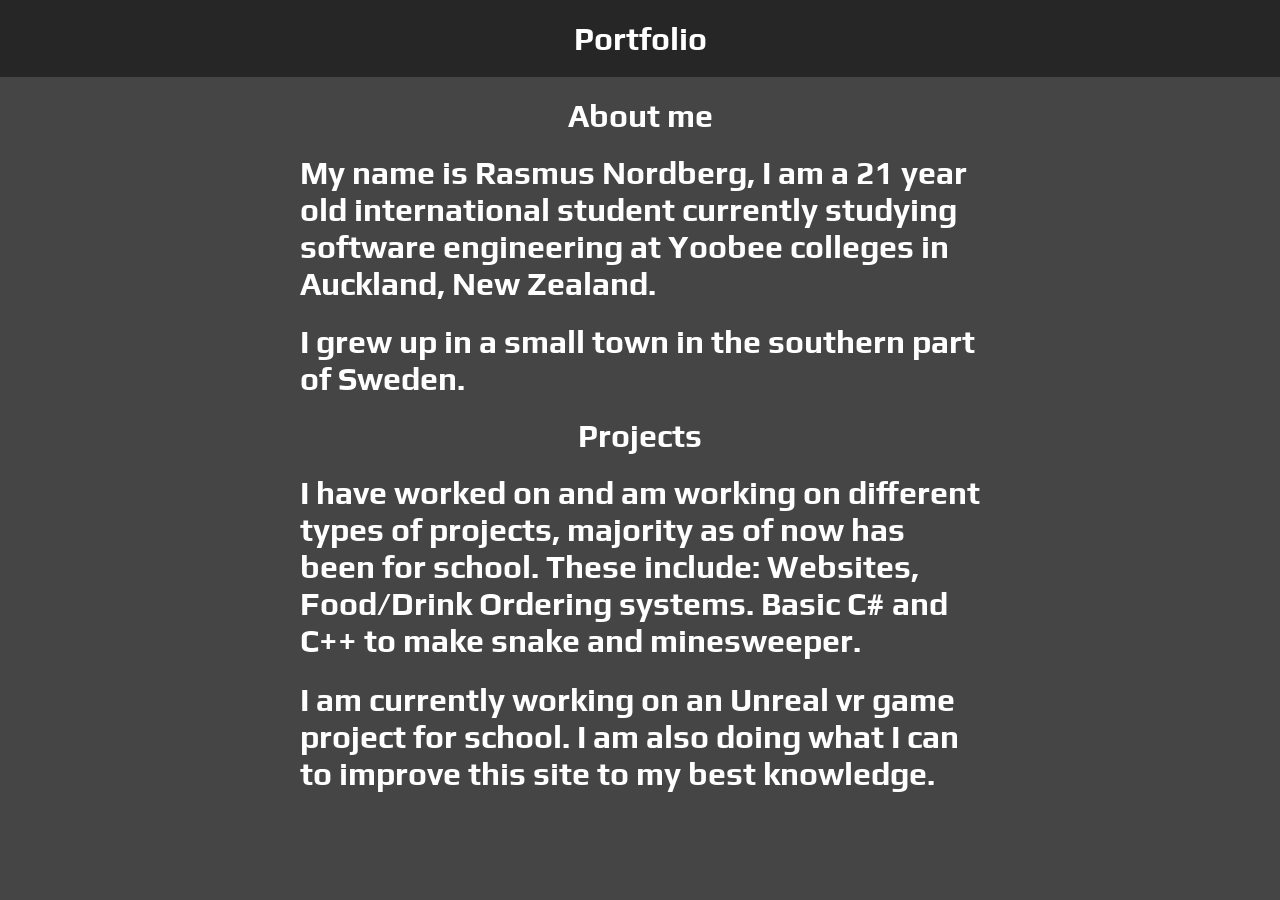
<file: index.html>
<!DOCTYPE html>
<html lang="en">
<head>
    <meta charset="UTF-8">
    <meta name="viewport" content="width=device-width, initial-scale=1.0">
    <link rel="stylesheet" href="mainpagestyle.css">
    <link rel="icon" type="image/x-icon" href="assets/favicon.ico">
    <title>Home</title>
</head>
<body>
    <div>
        <header>
            <div style="display: flex; justify-content: center;">
                <span>
                    <h1 class="hellotext">Portfolio</h1>
                </span>
            </div>
        </header>

        <div class="aboutme">
            <div class="aboutmecentered">
                <h1 style="padding: 20px;" class="hellotext"> About me </h1>
                <div>
                    <span>
                        <h1 class="hellotext">
                            My name is Rasmus Nordberg, I am a 21 year old international student currently studying software engineering at Yoobee colleges in Auckland, New Zealand.
                        </h1>
                    </span> 
                </div>
                <div>
                    <span><h1></h1></span>
                </div>
                <div>
                    <span>
                        <h1 class="hellotext">
                            I grew up in a small town in the southern part of Sweden.
                        </h1>
                    </span> 
                </div>
            </div>
            <div class="aboutmecentered">
                <h1 style="padding: 20px;" class="hellotext"> Projects </h1>
                <div>
                    <span>
                        <h1 class="hellotext">
                            I have worked on and am working on different types of projects, majority as of now has been for school. These include: Websites, Food/Drink Ordering systems. Basic C# and C++ to make snake and minesweeper.
                        </h1>
                    </span> 
                </div>
                <div>
                    <span><h1></h1></span>
                </div>
                <div>
                    <span>
                        <h1 class="hellotext">
                            I am currently working on an Unreal vr game project for school. I am also doing what I can to improve this site to my best knowledge.
                        </h1>
                    </span> 
                </div>
                <div>
            </div>
        </div> 
    </div>
</body>
</html>
</file>
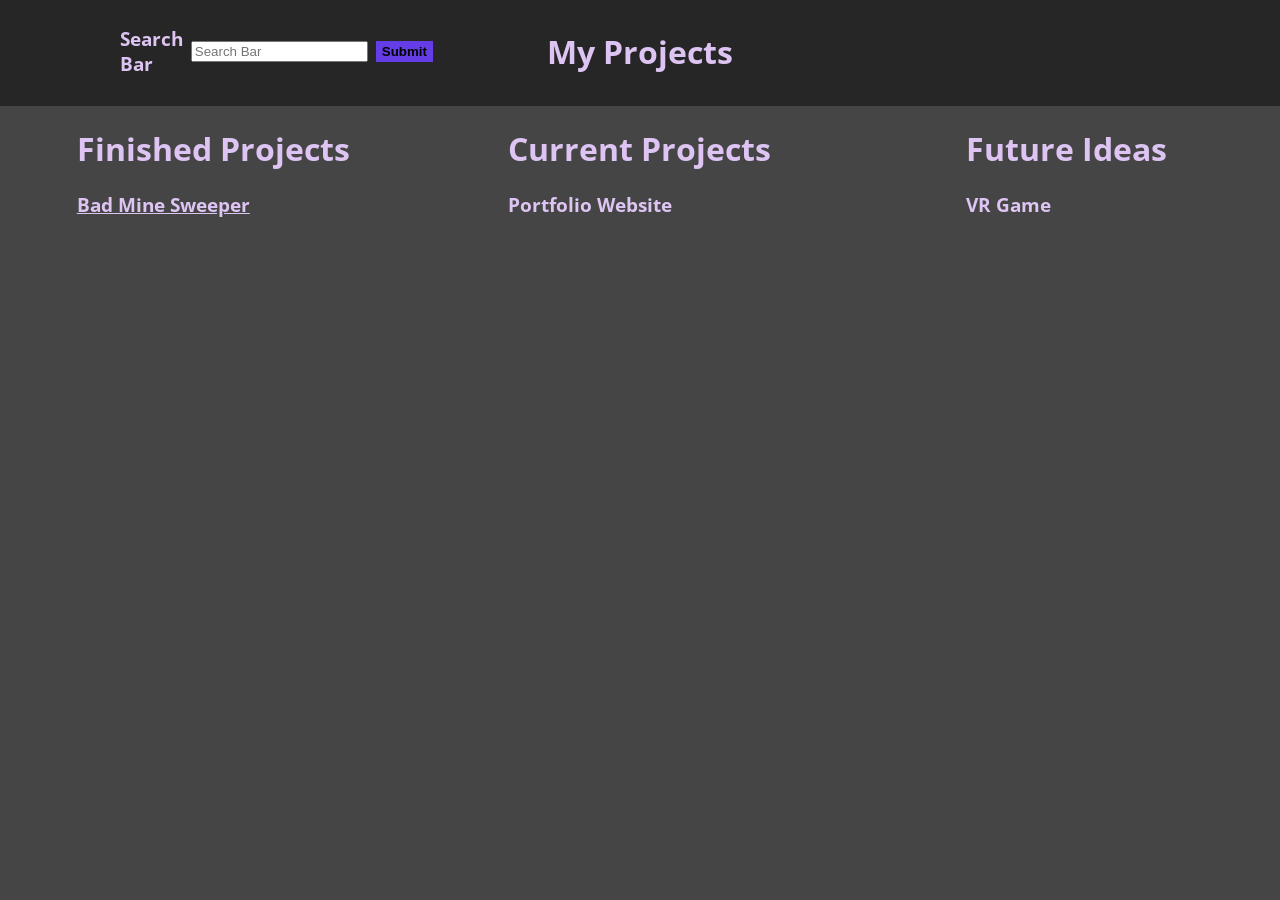
<file: dungeon.html>
<!DOCTYPE html>
<html lang="en">

<head>
  <meta charset="UTF-8" />
  <meta http-equiv="X-UA-Compatible" content="IE=edge" />
  <meta name="viewport" content="width=device-width, initial-scale=1.0" />
  <title>Project Dungeon</title>
  <link rel="stylesheet" href="dungeonStyle.css" />
  <link rel="icon" type="image/x-icon" href="assets/favicon.ico" />
</head>

<body>
  <header>
    <div class="mainHeadStyle">
      <div class="dungeonSearchBox">
        <h3>Search Bar</h3>
        <input id="dungeonInput" placeholder="Search Bar"/>
        <button class="buttonDesign" onclick="goTo()">Submit</button>
      </div>
      <div class="dungeonHeaderText">
        <div>
          <h1>My Projects</h1>
        </div>
      </div>
    </div>
  </header>

  <div class="projectos">
    <div>
      <h1>Finished Projects</h1>
      <div>
        
        <a style="color: #ddc4f3;" href="/mineSweeper.exe"><h3>Bad Mine Sweeper</h3></a>
      </div>
    </div>
    <div>
      <h1>Current Projects</h1>
      <div>
        <h3>Portfolio Website</h3>
      </div>
    </div>
    <div>
      <h1>Future Ideas</h1>
      <div>
        <h3>VR Game</h3>
      </div>
    </div>
  </div>
</body>

<script src="dungeonScript.js" defer></script>

</html>

<!-- ^ -->
</file>
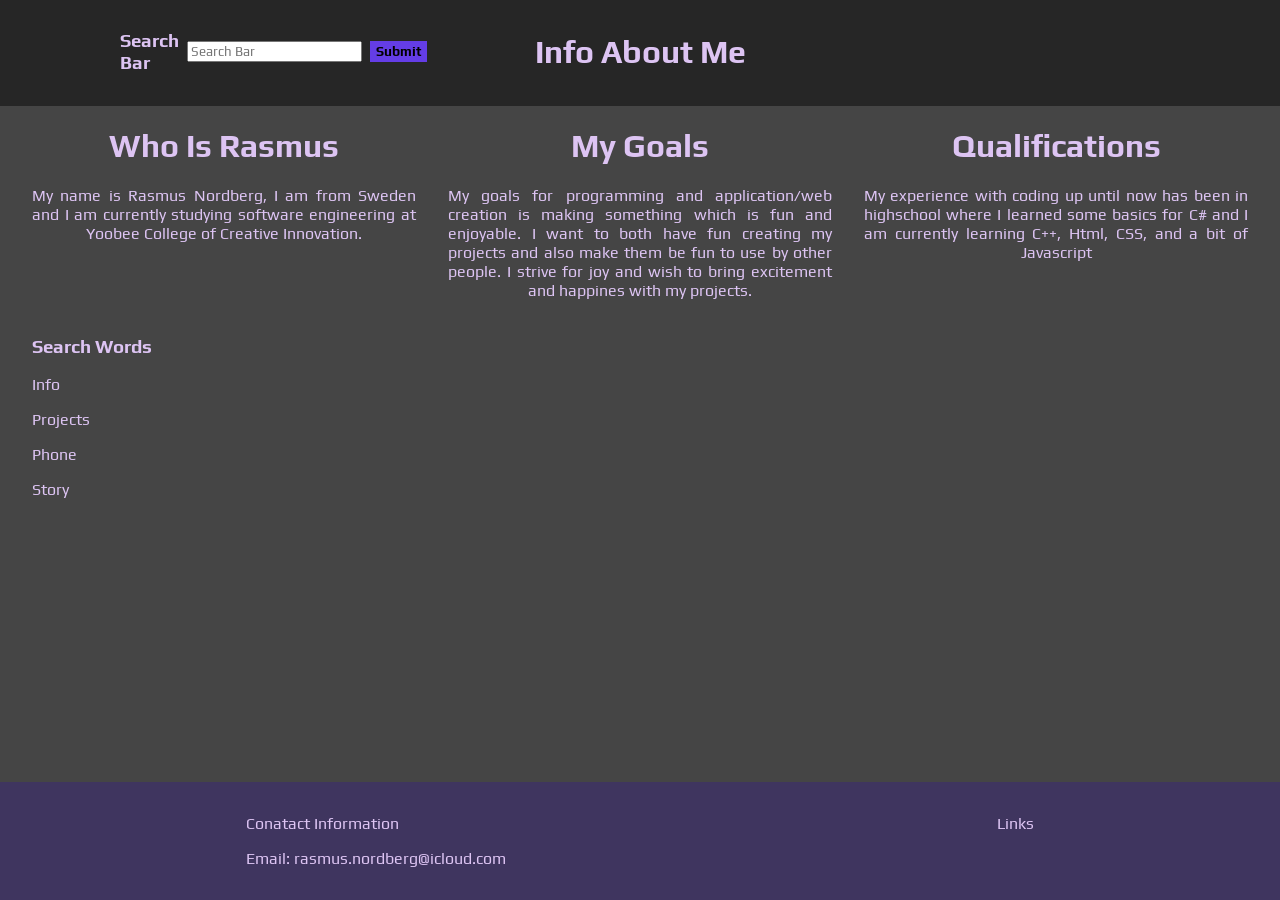
<file: oldindex.html>
<!DOCTYPE html>
<html lang="en">

<head>
  <meta charset="UTF-8">
  <meta http-equiv="X-UA-Compatible" content="IE=edge">
  <meta name="viewport" content="width=device-width, initial-scale=1.0">
  <title>My Portfolio</title>
  <link rel="stylesheet" href="Oldstyle.css">
  <link rel="icon" type="image/x-icon" href="assets/favicon.ico">
</head>

<body>
  <div class="mainFlex">
    <div class="mainContent">
      <header>
    
        <div class="mainHeadStyle">
          <div class="searchBox">
            <h3>Search Bar</h3>
            <input id='input' placeholder="Search Bar">
            <button class="buttonDesign" onclick='goTo()'>Submit</button>
          </div>
          <div class="headerText">
            <div>
              <h1>Info About Me</h1>
            </div>
          </div>
        </div>
      </header>
    
    <div class="rasmusDefiniton">
      <div>
        <div>
          <h1>Who Is Rasmus</h1>
        </div>
        <div class="rasmusDefiniton-cent">
          <p>My name is Rasmus Nordberg, I am from Sweden and I am currently studying software engineering at Yoobee College of Creative Innovation.</p>
        </div>
      </div>
      <div>
        <div>
          <h1>My Goals</h1>
        </div>
        <div class="rasmusDefiniton-cent">
          <p>My goals for programming and application/web creation is making something which is fun and enjoyable. I want to both have fun creating my projects and also make them be fun to use by other people. I strive for joy and wish to bring excitement and happines with my projects.</p>
        </div>
      </div>
      <div>
        <div>
          <h1>Qualifications</h1>
        </div>
        <div class="rasmusDefiniton-cent">
          <p>My experience with coding up until now has been in highschool where I learned some basics for C# and I am currently learning C++, Html, CSS, and a bit of Javascript</p>
        </div>
      </div>
      
    </div>
    <div>
      <div class="srchwrds">
        <h3>Search Words</h3>
        <p>Info</p>
        <p>Projects</p>
        <p>Phone</p>
        <p>Story</p>
      </div>
    </div>
    </div>
    <footer>
      <div class="footerStyle">
        <div class="contact">
          <div>
            Conatact Information
          </div>
          <div>
            Email: rasmus.nordberg@icloud.com
          </div>
        </div>
        <div class="link">
          <div>
            Links
          </div>
        </div>
      </div>
    </footer>
  </div>
  
</body>

<script src="mainScript.js" defer></script>

</html>

<!-- ^ -->
</file>
<file: mainpagestyle.css>
@import url('https://fonts.googleapis.com/css2?family=Play:wght@400;700&display=swap');
body
{
  background-color: #454545;
  margin: 0;
  padding: 0;
  font-family: 'Play', sans-serif;
}

.hellotext
{
  color: white;
  padding: 0px;
  margin: 0px;
}

header
{
  background-color: #262626;
  padding: 20px;
}

.aboutme
{
  display: flex;
  align-items: center;
  flex-direction: column;
}

.aboutmecentered
{
  margin-right: 300px;
  display: flex;
  flex-direction: column;
  align-items: center;
  margin-left: 300px;
}
</file>
<file: dungeonStyle.css>
@import url('https://fonts.googleapis.com/css2?family=Open+Sans:wght@300;400;500&display=swap');
body
{
  background-color: #454545;
  margin: 0;
  padding: 0;
  font-family: 'Open Sans', sans-serif;
}
header
{
  background-color: #262626;
	color: #ddc4f3;
	padding-bottom:5px;
  padding-top: 1px;
  height: 100px;
}
.mainHeadStyle
{
  display: grid;
  justify-items: center;
  align-items: center;
  grid-template-columns: 1fr 450px 1fr;
  height: 100px;
}
.dungeonHeaderText
{
  display: flex;
  justify-content: center;
  gap: 2rem;
  position: fixed(50vh);
}
.dungeonSearchBox
{
  width: 50%;
  display: flex;
  align-items: center;
  margin-left: 2rem;
  gap: 0.5rem;
}
.projectos
{
  display: grid;
  justify-items: center;
  
  grid-template-columns: 1fr 1fr 1fr;
  color: #ddc4f3;
}
.buttonDesign
{
background-color: #643de6;  
  font-weight: 700;
  border: none;
  height: 21px;
  
}
.buttonDesign:hover
{
background-color: #4224a3;    
}
</file>
<file: Oldstyle.css>
@import url('https://fonts.googleapis.com/css2?family=Play:wght@400;700&display=swap');
body
{
  background-color: #454545;
  margin: 0;
  padding: 0;
  font-family: 'Play', sans-serif;
}
.mainFlex {
  min-height: 100vh;
  display: flex;
  flex-direction: column;
}
.mainContent 
{
  flex-grow: 1;
}
header
{
  background-color: #262626;
	color: #ddc4f3;
	padding-bottom:5px;
  padding-top: 1px;
  height: 100px;
}
.mainHeadStyle
{
  display: grid;
  justify-items: center;
  align-items: center;
  grid-template-columns: 1fr 450px 1fr;
  height: 100px;
}
.headerText
{
  display: flex;
  justify-content: center;
  gap: 2rem;
  position: fixed(50vh);
}
.searchBox
{
  width: 50%;
  display: flex;
  align-items: center;
  margin-left: 2rem;
  gap: 0.5rem;
}
.srchwrds
{
  margin-left: 2rem;
  color: #ddc4f3;
}
.buttonDesign
{
  font-family: 'Play', sans-serif;
  background-color: #643de6;  
  font-weight: 700;
  border: none;
  height: 21px;
}
.buttonDesign:hover
{
  background-color: #4224a3;    
}
.rasmusDefiniton
{
  display:  grid;
  margin-left: 2rem;
  margin-right: 2rem;
  color: #ddc4f3;
  grid-template-columns: 1fr 1fr 1fr;
  text-align: justify;
  text-align-last: center;
  gap: 2rem; 
}
footer
{
  flex-grow: 0;
  flex-shrink: 0;
  display: flex;
  flex-direction: column;
  margin-top: auto;
  justify-content: space-evenly;
  text-align: justify;
  color: #ddc4f3;
}
.footerStyle
{
  background-color: #3f355f;
  display: flex; 
  flex-direction: row;
  justify-content: space-around;
  margin-bottom: 0;
}
.contact
{
  display: flex;
  margin: 2rem;
  gap: 1rem;
  flex-direction: column;
}
.link
{
  display: flex;
  margin: 2rem;
  gap: 1rem;
}
input
{
  font-family: 'Play', sans-serif;
}
</file>
